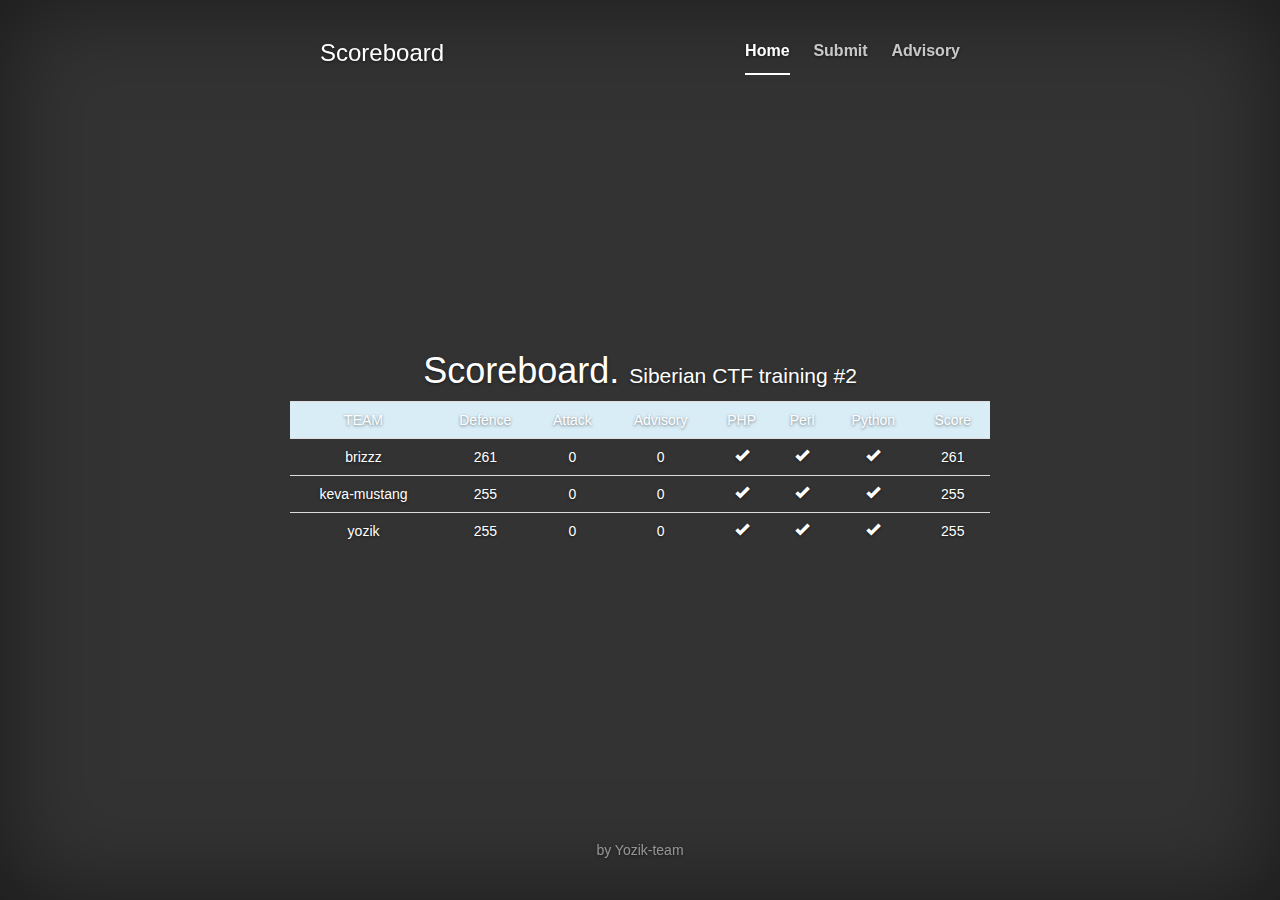
<file: scoreboard/index.html>
<!DOCTYPE html PUBLIC "-//W3C//DTD XHTML 1.0 Transitional//EN" "http://www.w3.org/TR/xhtml1/DTD/xhtml1-transitional.dtd">
<html xmlns="http://www.w3.org/1999/xhtml" xml:lang="en" lang="en">
<head>
	<meta http-equiv="Content-Type" content="text/html; charset=utf-8" />
	<meta name="language" content="en" />

	
	<link href="./css/bootstrap.min.css" rel="stylesheet">
	<link href="./css/cover.css" rel="stylesheet">
	<script src="./js/jquery-1.11.0.min.js"/></script>
	<script src="./js/bootstrap.min.js"></script>
	<script src="./js/score.js"></script>
	
	
	<title>Scoreboard</title>
</head>
<body>

<div class="site-wrapper">

  <div class="site-wrapper-inner">

    <div class="cover-container">

      <div class="masthead clearfix">
        <div class="inner">
          <h3 class="masthead-brand">Scoreboard</h3>
          <ul class="nav masthead-nav">
            <li class="active"><a href="#">Home</a></li>
            <li><a href="flag.php">Submit</a></li>
            <li><a href="advisory.php">Advisory</a></li>
          </ul>
        </div>
      </div>

      <div class="inner cover">
        <h1 class="cover-heading">Scoreboard. <span class="lead">Siberian CTF training #2</span></h1>        
      </div>

	  	<input type="hidden" id="up-down" value="-1">
		<table class="table table-hover">
			<tr class="info"><td>TEAM</td><td>Defence</td><td>Attack</td><td>Advisory<td>PHP</td><td>Perl</td><td>Python</td><td>Score</td></tr>
						<tr id="team-3">
				<td>brizzz</td>
				<td>261</td>
				<td>0</td>
				<td>0</td>
				<td ><span class='glyphicon glyphicon-ok'></span></td>
				<td ><span class='glyphicon glyphicon-ok'></span></td>
				<td ><span class='glyphicon glyphicon-ok'></span></td>
				<td>261</td>
			</tr>
						<tr id="team-2">
				<td>keva-mustang</td>
				<td>255</td>
				<td>0</td>
				<td>0</td>
				<td ><span class='glyphicon glyphicon-ok'></span></td>
				<td ><span class='glyphicon glyphicon-ok'></span></td>
				<td ><span class='glyphicon glyphicon-ok'></span></td>
				<td>255</td>
			</tr>
						<tr id="team-1">
				<td>yozik</td>
				<td>255</td>
				<td>0</td>
				<td>0</td>
				<td ><span class='glyphicon glyphicon-ok'></span></td>
				<td ><span class='glyphicon glyphicon-ok'></span></td>
				<td ><span class='glyphicon glyphicon-ok'></span></td>
				<td>255</td>
			</tr>
					</table>
	  

      <div class="mastfoot">
        <div class="inner">
          <p>by Yozik-team</p>
        </div>
      </div>

    </div>

  </div>

</div>


</body>
</html>
</file>
<file: scoreboard/css/cover.css>
/*
 * Globals
 */

/* Links */
a,
a:focus,
a:hover {
  color: #fff;
}

/* Custom default button */
.btn-default,
.btn-default:hover,
.btn-default:focus {
  color: #333;
  text-shadow: none; /* Prevent inheritence from `body` */
  background-color: #fff;
  border: 1px solid #fff;
}


/*
 * Base structure
 */

html,
body {
  height: 100%;
  background-color: #333;
}
body {
  color: #fff;
  text-align: center;
  text-shadow: 0 1px 3px rgba(0,0,0,.5);
  box-shadow: inset 0 0 100px rgba(0,0,0,.5);
}

/* Extra markup and styles for table-esque vertical and horizontal centering */
.site-wrapper {
  display: table;
  width: 100%;
  height: 100%; /* For at least Firefox */
  min-height: 100%;
}
.site-wrapper-inner {
  display: table-cell;
  vertical-align: top;
}
.cover-container {
  margin-right: auto;
  margin-left: auto;
}

/* Padding for spacing */
.inner {
  padding: 30px;
}


/*
 * Header
 */
.masthead-brand {
  margin-top: 10px;
  margin-bottom: 10px;
}

.masthead-nav > li {
  display: inline-block;
}
.masthead-nav > li + li {
  margin-left: 20px;
}
.masthead-nav > li > a {
  padding-right: 0;
  padding-left: 0;
  font-size: 16px;
  font-weight: bold;
  color: #fff; /* IE8 proofing */
  color: rgba(255,255,255,.75);
  border-bottom: 2px solid transparent;
}
.masthead-nav > li > a:hover,
.masthead-nav > li > a:focus {
  background-color: transparent;
  border-bottom-color: rgba(255,255,255,.25);
}
.masthead-nav > .active > a,
.masthead-nav > .active > a:hover,
.masthead-nav > .active > a:focus {
  color: #fff;
  border-bottom-color: #fff;
}

@media (min-width: 768px) {
  .masthead-brand {
    float: left;
  }
  .masthead-nav {
    float: right;
  }
}


/*
 * Cover
 */

.cover {
  padding: 0 20px;
}
.cover .btn-lg {
  padding: 10px 20px;
  font-weight: bold;
}


/*
 * Footer
 */

.mastfoot {
  color: #999; /* IE8 proofing */
  color: rgba(255,255,255,.5);
}


/*
 * Affix and center
 */

@media (min-width: 768px) {
  /* Pull out the header and footer */
  .masthead {
    position: fixed;
    top: 0;
  }
  .mastfoot {
    position: fixed;
    bottom: 0;
  }
  /* Start the vertical centering */
  .site-wrapper-inner {
    vertical-align: middle;
  }
  /* Handle the widths */
  .masthead,
  .mastfoot,
  .cover-container {
    width: 100%; /* Must be percentage or pixels for horizontal alignment */
  }
}

@media (min-width: 992px) {
  .masthead,
  .mastfoot,
  .cover-container {
    width: 700px;
  }
}


.table-hover > tbody > tr:hover > td,
.table-hover > tbody > tr:hover > th {
  background-color: #444; 
}
</file>
